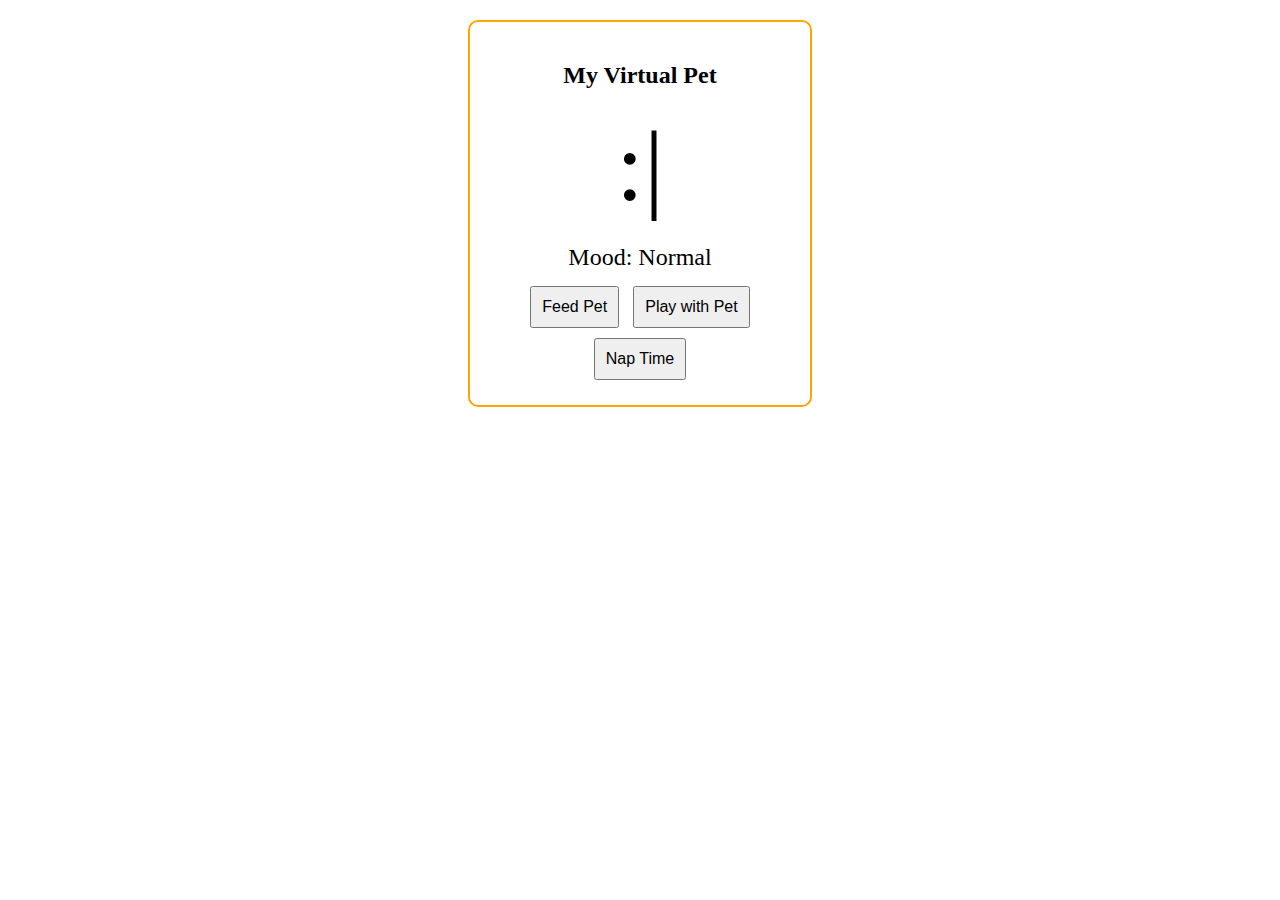
<file: p1_pet_mood/index.html>
<!DOCTYPE html>
<html>
<head>
    <title>Virtual Pet Mood</title>
    <link rel="stylesheet" href="styles.css">
</head>
<body>
    <div class="pet-container">
        <h2>My Virtual Pet</h2>
        <div id="petFace" class="pet-face">:|</div>
        <div id="moodText" class="mood-text">Mood: Normal</div>
        <button id="feedBtn">Feed Pet</button>
        <button id="playBtn">Play with Pet</button>
        <button id="napBtn">Nap Time</button>
    </div>
    <script src="script.js"></script>
</body>
</html>
</file>
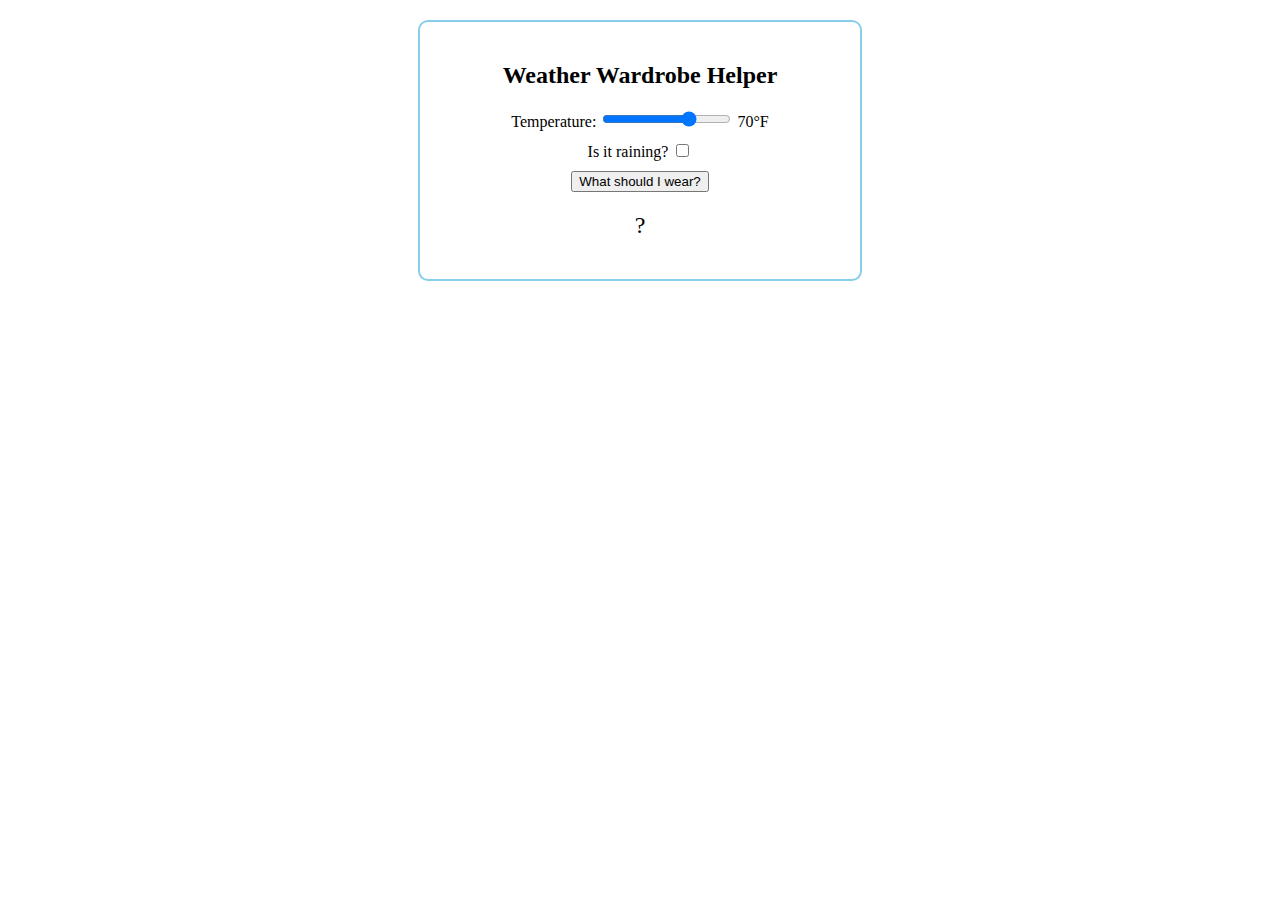
<file: p2_wardrobe/index.html>
<!DOCTYPE html>
<html>
<head>
    <title>Weather Wardrobe</title>
    <link rel="stylesheet" href="styles.css">
</head>
<body>
    <div class="wardrobe-container">
        <h2>Weather Wardrobe Helper</h2>
        <div class="weather-input">
            <label>
                Temperature:
                <input type="range" id="tempSlider" min="0" max="100" value="70">
                <span id="tempDisplay">70°F</span>
            </label>
            <label>
                Is it raining?
                <input type="checkbox" id="rainCheck">
            </label>
        </div>
        <button id="suggestBtn">What should I wear?</button>
        <div id="clothingSuggestion" class="clothing-suggestion">
            ?
        </div>
    </div>
    <script src="script.js"></script>
</body>
</html>
</file>
<file: p1_pet_mood/styles.css>
.pet-container {
    text-align: center;
    margin: 20px auto;
    max-width: 300px;
    padding: 20px;
    border: 2px solid #FFA500;
    border-radius: 10px;
}
.pet-face {
    font-size: 100px;
    margin: 20px;
}
button {
    margin: 5px;
    padding: 10px;
    font-size: 16px;
}
.mood-text {
    font-size: 24px;
    margin: 10px;
}
</file>
<file: p2_wardrobe/styles.css>
.wardrobe-container {
    margin: 20px auto;
    max-width: 400px;
    padding: 20px;
    border: 2px solid #87CEEB;
    border-radius: 10px;
    text-align: center;
}
.clothing-suggestion {
    font-size: 24px;
    margin: 20px 0;
}
.weather-input {
    margin: 10px 0;
}
label {
    display: block;
    margin: 10px 0;
}
</file>
